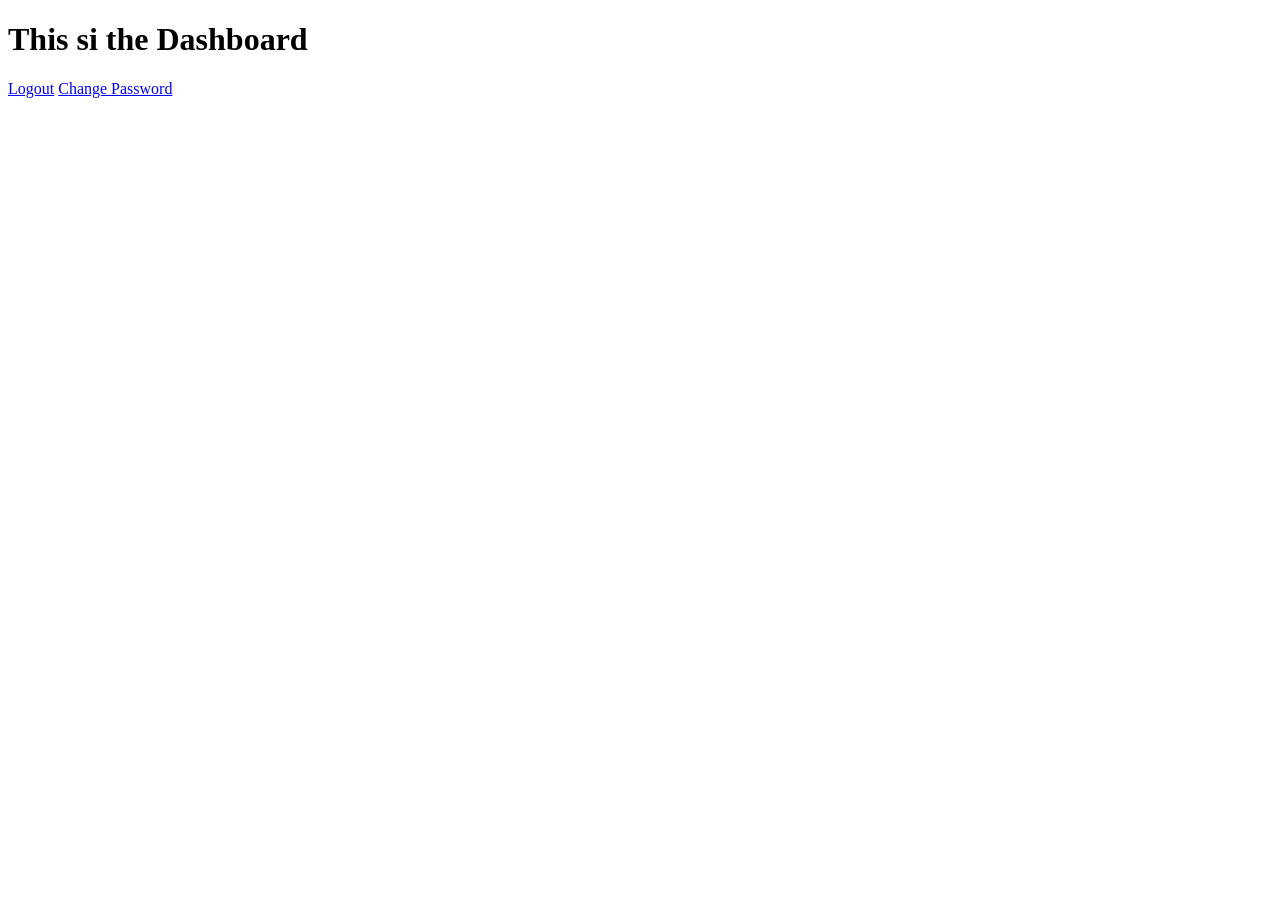
<file: fifth_project_abstract_user/abstract_user/templates/index.html>
<!DOCTYPE html>
<html lang="en">
<head>
    <meta charset="UTF-8">
    <meta name="viewport" content="width=device-width, initial-scale=1.0">
    <title>Dashboard</title>
</head>
<body>
    <h1>This si the Dashboard</h1>
    <a href="/logout/">Logout</a>
    <a href="/change-password/">Change Password</a>
</body>
</html>
</file>
